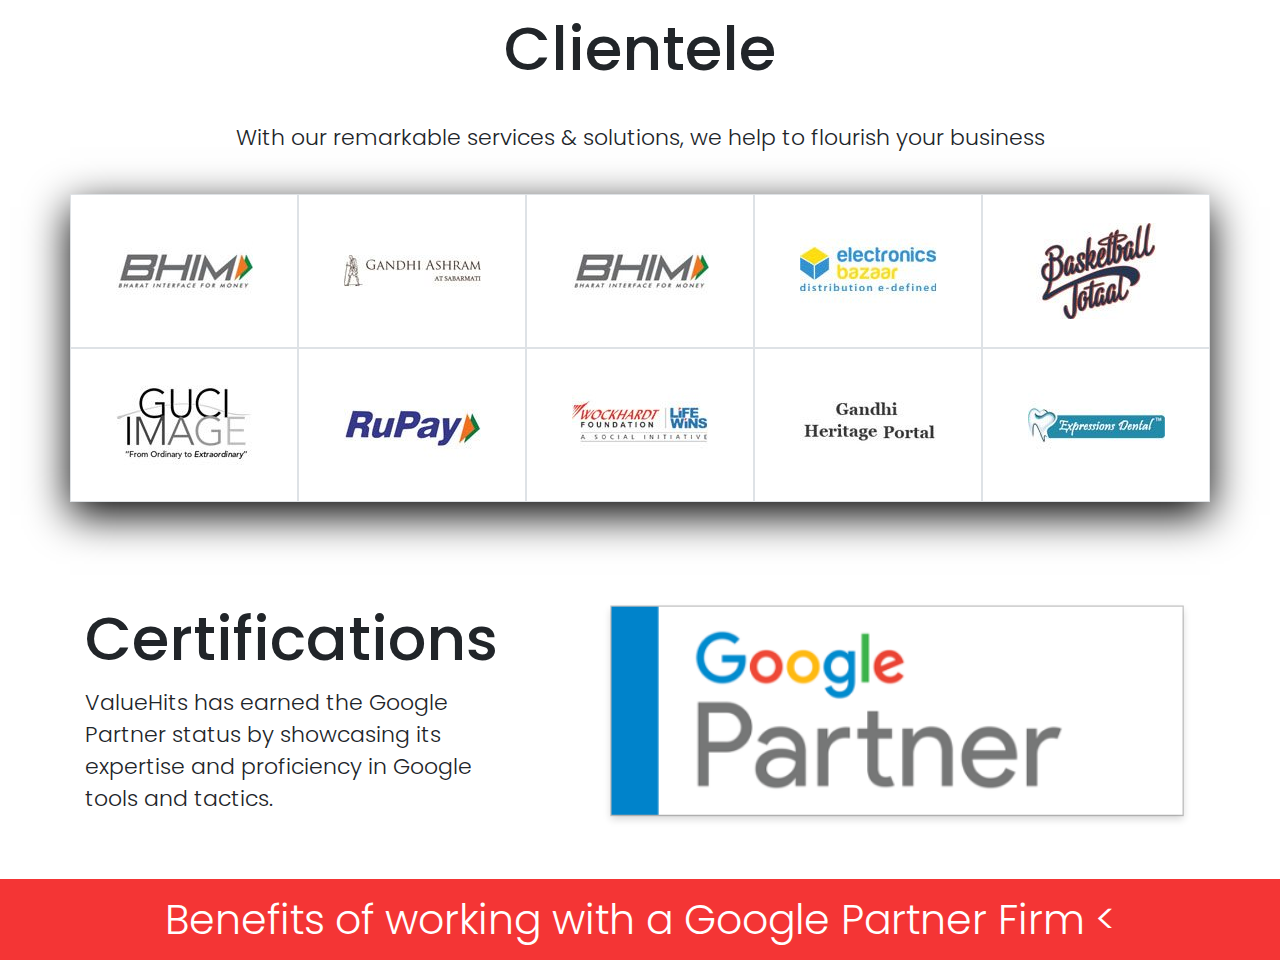
<file: index.html>
<!DOCTYPE html>
<html lang="en">

<head>
    <meta charset="UTF-8">
    <meta http-equiv="X-UA-Compatible" content="IE=edge">
    <meta name="viewport" content="width=device-width, initial-scale=1.0">
    <title>Document</title>
    <link rel="stylesheet" href="index.css">
    <link rel="stylesheet" href="https://cdn.jsdelivr.net/npm/bootstrap@4.6.1/dist/css/bootstrap.min.css">
    <script src="https://cdn.jsdelivr.net/npm/jquery@3.5.1/dist/jquery.slim.min.js"></script>
    <script src="https://cdn.jsdelivr.net/npm/popper.js@1.16.1/dist/umd/popper.min.js"></script>
    <script src="https://cdn.jsdelivr.net/npm/bootstrap@4.6.1/dist/js/bootstrap.bundle.min.js"></script>
    <!-- <script src='https://kit.fontawesome.com/a076d05399.js' crossorigin='anonymous'></script> -->
    <style>
        @media screen and (min-width: 1200px) {
            .card-container-1 {
                box-shadow: 0px 13px 40px #000000;

            }
        }

        .subbox {
            flex-grow: 1;
        }
    </style>

</head>

<body>
    <main>
        <section class="Clientee-section mt-2">
            <div class="container">
                <div class="row">
                    <div class="col-12">
                        <h2 class="text-center Clientee-section-heading">Clientele</h2>
                    </div>
                    <div class="col-12">
                        <p class="text-center Clientee-section-text">With our remarkable services &amp; solutions, we
                            help to flourish your business</p>
                    </div>
                </div>
            </div>

            <div class="d-none d-lg-block container card-container-1 p-0 mb-5">
                <div class="row">
                    <div class="col-lg-12 d-flex justify-content-center align-items-center">
                        <div class=" item d-flex justify-content-center align-items-center border subbox">
                            <img src="./images/Image 116.png" class="img">
                        </div>
                        <div class="item d-flex justify-content-center align-items-center border subbox">
                            <img src="./images/Image 117.png" class="img">
                        </div>
                        <div class="item d-flex justify-content-center align-items-center border subbox">
                            <img src="./images/Image 116.png" class="img">
                        </div>
                        <div class="item d-flex justify-content-center align-items-center border subbox">
                            <img src="./images/Image 115.png" class="img">
                        </div>
                        <div class="item d-flex justify-content-center align-items-center border subbox">
                            <img src="./images/Image 114.png" class="img">
                        </div>
                    </div>
                    <div class="col-lg-12 d-flex justify-content-center align-items-center">
                        <div class="item d-flex justify-content-center align-items-center border subbox">
                            <img src="./images/Image 119.png" class="img">
                        </div>
                        <div class="item d-flex justify-content-center align-items-center border subbox">
                            <img src="./images/Image 120.png" class="img">
                        </div>
                        <div class="item d-flex justify-content-center align-items-center border subbox">
                            <img src="./images/Image 121.png" class="img">
                        </div>
                        <div class="item d-flex justify-content-center align-items-center border subbox">
                            <img src="./images/Image 122.png" class="img">
                        </div>
                        <div class="item d-flex justify-content-center align-items-center border subbox">
                            <img src="./images/Image 123.png" class="img">
                        </div>
                    </div>
                </div>
            </div>


            <div class="d-block d-lg-none container no-gutters card-container-1 m-3">
                <div class="row">
                    <div class="col-12 col-md-6">
                        <div class="d-flex justify-content-center align-items-center border border-right subbox">
                            <img src="./images/Image 116.png" class="img">
                        </div>
                    </div>
                    <div class="col-12 col-md-6">
                        <div class="d-flex justify-content-center align-items-center border subbox">
                            <img src="./images/Image 117.png" class="img">
                        </div>
                    </div>
                    <div class="col-12 col-md-6">
                        <div class="d-flex justify-content-center align-items-center border subbox">
                            <img src="./images/Image 116.png" class="img">
                        </div>
                    </div>
                    <div class="col-12 col-md-6">
                        <div class="d-flex justify-content-center align-items-center border subbox">
                            <img src="./images/Image 115.png" class="img">
                        </div>
                    </div>
                    <hr>
                    <div class="col-12 col-md-6">
                        <div class="d-flex justify-content-center align-items-center border subbox">
                            <img src="./images/Image 114.png" class="img">
                        </div>
                    </div>
                    <div class="col-12 col-md-6">
                        <div class="d-flex justify-content-center align-items-center border subbox">
                            <img src="./images/Image 119.png" class="img">
                        </div>
                    </div>
                    <div class="col-12 col-md-6">
                        <div class="d-flex justify-content-center align-items-center border subbox">
                            <img src="./images/Image 120.png" class="img">
                        </div>
                    </div>
                    <div class="col-12 col-md-6">
                        <div class="d-flex justify-content-center align-items-center border subbox">
                            <img src="./images/Image 123.png" class="img">
                        </div>
                    </div>
                    <div class="col-12 col-md-6">
                        <div class="d-flex justify-content-center align-items-center border subbox">
                            <img src="./images/Image 122.png" class="img">
                        </div>
                    </div>
                    <div class="col-12 col-md-6">
                        <div class="d-flex justify-content-center align-items-center border subbox">
                            <img src="./images/Image 117.png" class="img">
                        </div>
                    </div>
                </div>
            </div>



            <!-- <div class="container card-container-1">
                <div class="row">
                    <div class="col-12 col-sm-6 col-md-4 col-lg-3 col-xl-2 d-flex justify-content-center align-items-center">
                        <img src="images/Image 118.png"/>
                    </div>
                    <div class="col-12 col-sm-6 col-md-4 col-lg-3 col-xl-2 d-flex justify-content-center align-items-center">
                        <img src="images/Image 117.png" class="img1"/>
                    </div>
                    <div class="col-12 col-sm-6 col-md-4 col-lg-3 col-xl-2 d-flex justify-content-center align-items-center">
                        <img src="images/Image 116.png" class="img1"/>
                    </div>
                    <div class="col-12 col-sm-6 col-md-4 col-lg-3 col-xl-2 d-flex justify-content-center align-items-center">
                        <img src="images/Image 115.png" class="img1"/>
                    </div>
                    <div class="col-12 col-sm-6 col-md-4 col-lg-3 col-xl-2 d-flex justify-content-center align-items-center">
                        <img src="images/Image 114.png" class="img1"/>
                    </div>
                </div>
                <div class="row">
                    <div class="col-12 col-sm-6 col-md-4 col-lg-3 col-xl-2.4">
                        <img src="images/Image 119.png" class="img1"/>
                    </div>
                    <div class="col-12 col-sm-6 col-md-4 col-lg-3 col-xl-2.4">
                        <img src="images/Image 120.png" class="img1"/>
                    </div>
                    <div class="col-12 col-sm-6 col-md-4 col-lg-3 col-xl-2.4">
                        <img src="images/Image 121.png" class="img1"/>
                    </div>
                    <div class="col-12 col-sm-6 col-md-4 col-lg-3 col-xl-2.4">
                        <img src="images/Image 122.png" class="img1"/>
                    </div>
                    <div class="col-12 col-sm-6 col-md-4 col-lg-3 col-xl-2.4">
                        <img src="images/Image 123.png" class="img1"/>
                    </div>
                    
                </div>
            </div> -->



        </section>
        <section class="certifications-section pt-5">
            <div class="container mb-5">
                <div class="row">
                    <div class="col-12 col-md-5">
                        <h2 class="certifications-section-heading">Certifications</h2>
                        <p class="certifications-section-text">ValueHits has earned the Google Partner status by
                            showcasing its expertise and proficiency in Google tools and tactics. </p>
                    </div>
                    <div class="col-12 col-md-7 d-flex justify-content-xl-end">
                        <img src="images/Image 124.png" class="google-img" />
                    </div>

                </div>
            </div>
            <div class="container-lg-fluid">
                <div class="row">
                    <div class="col-12 bottom-part d-flex justify-content-center align-items-center pt-1 pb-1">
                        <p class="text-center benefits-text pt-3">Benefits of working with a Google Partner Firm
                            <a href="#0" class="arrow">&#60;</a>
                    </div>
                </div>
            </div>
        </section>
    </main>
</body>

</html>
</file>
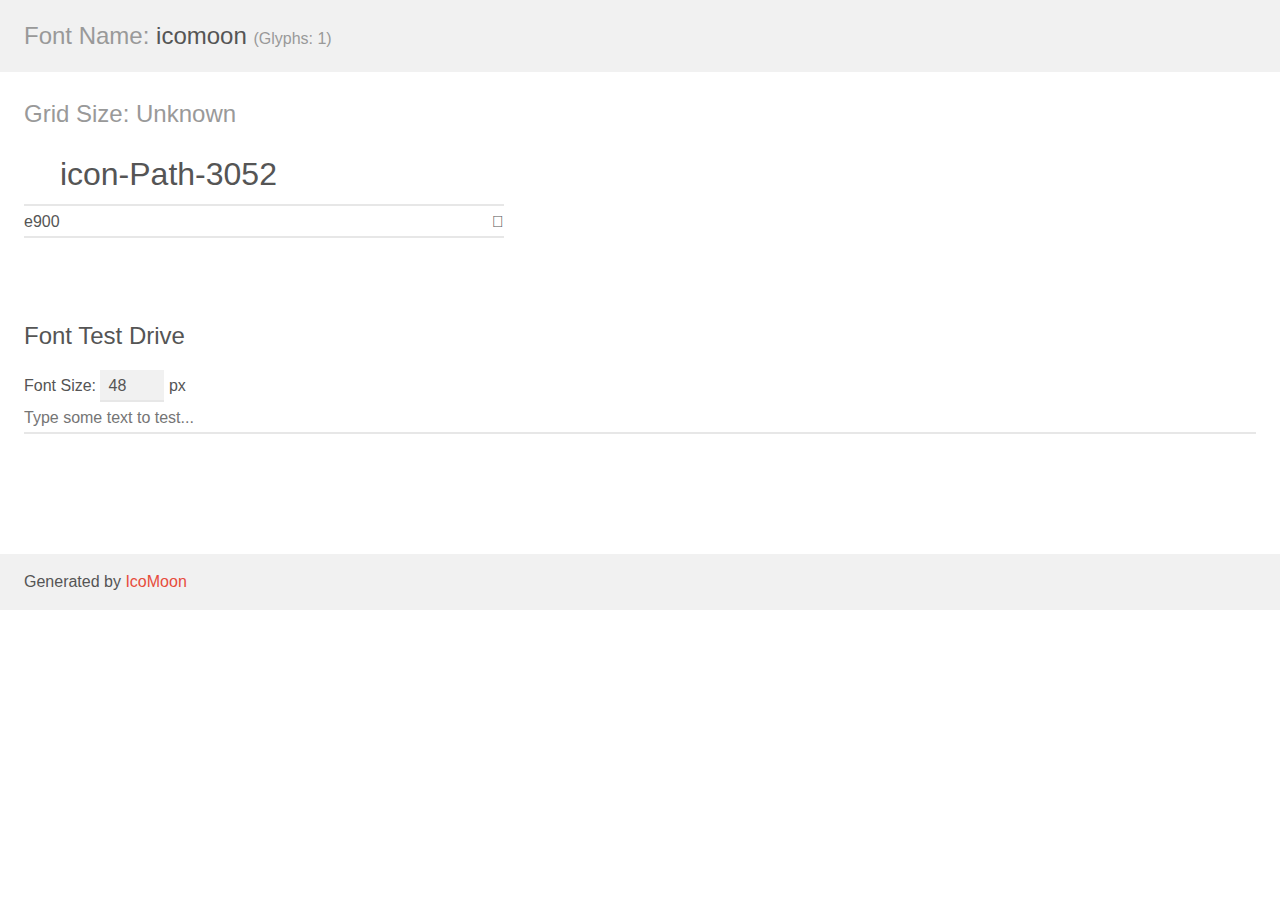
<file: icomoons/demo.html>
<!doctype html>
<html>
<head>
    <meta charset="utf-8">
    <title>IcoMoon Demo</title>
    <meta name="description" content="An Icon Font Generated By IcoMoon.io">
    <meta name="viewport" content="width=device-width, initial-scale=1">
    <link rel="stylesheet" href="demo-files/demo.css">
    <link rel="stylesheet" href="style.css"></head>
<body>
    <div class="bgc1 clearfix">
        <h1 class="mhmm mvm"><span class="fgc1">Font Name:</span> icomoon <small class="fgc1">(Glyphs:&nbsp;1)</small></h1>
    </div>
    <div class="clearfix mhl ptl">
        <h1 class="mvm mtn fgc1">Grid Size: Unknown</h1>
        <div class="glyph fs1">
            <div class="clearfix bshadow0 pbs">
                <span class="icon-Path-3052"></span>
                <span class="mls"> icon-Path-3052</span>
            </div>
            <fieldset class="fs0 size1of1 clearfix hidden-false">
                <input type="text" readonly value="e900" class="unit size1of2" />
                <input type="text" maxlength="1" readonly value="&#xe900;" class="unitRight size1of2 talign-right" />
            </fieldset>
            <div class="fs0 bshadow0 clearfix hidden-true">
                <span class="unit pvs fgc1">liga: </span>
                <input type="text" readonly value="" class="liga unitRight" />
            </div>
        </div>
    </div>

    <!--[if gt IE 8]><!-->
    <div class="mhl clearfix mbl">
        <h1>Font Test Drive</h1>
        <label>
            Font Size: <input id="fontSize" type="number" class="textbox0 mbm"
            min="8" value="48" />
            px
        </label>
        <input id="testText" type="text" class="phl size1of1 mvl"
        placeholder="Type some text to test..." value=""/>
        <div id="testDrive" class="icon-" style="font-family: icomoon">&nbsp;
        </div>
    </div>
    <!--<![endif]-->
    <div class="bgc1 clearfix">
        <p class="mhl">Generated by <a href="https://icomoon.io/app">IcoMoon</a></p>
    </div>

    <script src="demo-files/demo.js"></script>
</body>
</html>
</file>
<file: index.css>
@font-face {
    font-family: poppins-medium;
    src: url(./poppins/Poppins-Medium.ttf);
    
}

@font-face {
    font-family: poppins-light;
    src: url(./poppins/Poppins-Light.ttf);
    
}


.Clientee-section-heading, .certifications-section-heading{
    font-family: poppins-medium;
    font-size: 61px;
    line-height: 81px;
}

.Clientee-section-text,.certifications-section-text{
    font-family: poppins-light;
    font-size: 22px;
    line-height: 81px;
}

.item{
    padding: 28px 29px;
}

.certifications-section-text{
    line-height: 32px;
}

.bottom-part{
    background-color: #F43535;
    
}

.benefits-text{
    font-family: poppins-light;
    font-size: 41px;
    line-height: 41px;
    color: #ffffff;
}

.arrow{
    color: white;
    
}


  @media (min-width: 320px) and (max-width: 1199px) {
    .Clientee-section-heading, .certifications-section-heading{
       font-size: 31px;
       line-height: 31px;
    }

    .Clientee-section-text,.certifications-section-text{
        font-size: 15px;
        line-height: 31px;
    }

    .benefits-text{
        font-size: 15px;
        line-height: 20px;
        width: 100%;
    }

    .google-img{
        width: 300px;

    }
  }
</file>
<file: icomoons/demo-files/demo.css>
body {
  padding: 0;
  margin: 0;
  font-family: sans-serif;
  font-size: 1em;
  line-height: 1.5;
  color: #555;
  background: #fff;
}
h1 {
  font-size: 1.5em;
  font-weight: normal;
}
small {
  font-size: .66666667em;
}
a {
  color: #e74c3c;
  text-decoration: none;
}
a:hover, a:focus {
  box-shadow: 0 1px #e74c3c;
}
.bshadow0, input {
  box-shadow: inset 0 -2px #e7e7e7;
}
input:hover {
  box-shadow: inset 0 -2px #ccc;
}
input, fieldset {
  font-family: sans-serif;
  font-size: 1em;
  margin: 0;
  padding: 0;
  border: 0;
}
input {
  color: inherit;
  line-height: 1.5;
  height: 1.5em;
  padding: .25em 0;
}
input:focus {
  outline: none;
  box-shadow: inset 0 -2px #449fdb;
}
.glyph {
  font-size: 16px;
  width: 15em;
  padding-bottom: 1em;
  margin-right: 4em;
  margin-bottom: 1em;
  float: left;
  overflow: hidden;
}
.liga {
  width: 80%;
  width: calc(100% - 2.5em);
}
.talign-right {
  text-align: right;
}
.talign-center {
  text-align: center;
}
.bgc1 {
  background: #f1f1f1;
}
.fgc1 {
  color: #999;
}
.fgc0 {
  color: #000;
}
p {
  margin-top: 1em;
  margin-bottom: 1em;
}
.mvm {
  margin-top: .75em;
  margin-bottom: .75em;
}
.mtn {
  margin-top: 0;
}
.mtl, .mal {
  margin-top: 1.5em;
}
.mbl, .mal {
  margin-bottom: 1.5em;
}
.mal, .mhl {
  margin-left: 1.5em;
  margin-right: 1.5em;
}
.mhmm {
  margin-left: 1em;
  margin-right: 1em;
}
.mls {
  margin-left: .25em;
}
.ptl {
  padding-top: 1.5em;
}
.pbs, .pvs {
  padding-bottom: .25em;
}
.pvs, .pts {
  padding-top: .25em;
}
.unit {
  float: left;
}
.unitRight {
  float: right;
}
.size1of2 {
  width: 50%;
}
.size1of1 {
  width: 100%;
}
.clearfix:before, .clearfix:after {
  content: " ";
  display: table;
}
.clearfix:after {
  clear: both;
}
.hidden-true {
  display: none;
}
.textbox0 {
  width: 3em;
  background: #f1f1f1;
  padding: .25em .5em;
  line-height: 1.5;
  height: 1.5em;
}
#testDrive {
  display: block;
  padding-top: 24px;
  line-height: 1.5;
}
.fs0 {
  font-size: 16px;
}
.fs1 {
  font-size: 32px;
}
</file>
<file: icomoons/style.css>
@font-face {
  font-family: 'icomoon';
  src:  url('fonts/icomoon.eot?rst1qm');
  src:  url('fonts/icomoon.eot?rst1qm#iefix') format('embedded-opentype'),
    url('fonts/icomoon.ttf?rst1qm') format('truetype'),
    url('fonts/icomoon.woff?rst1qm') format('woff'),
    url('fonts/icomoon.svg?rst1qm#icomoon') format('svg');
  font-weight: normal;
  font-style: normal;
  font-display: block;
}

[class^="icon-"], [class*=" icon-"] {
  /* use !important to prevent issues with browser extensions that change fonts */
  font-family: 'icomoon' !important;
  speak: never;
  font-style: normal;
  font-weight: normal;
  font-variant: normal;
  text-transform: none;
  line-height: 1;

  /* Better Font Rendering =========== */
  -webkit-font-smoothing: antialiased;
  -moz-osx-font-smoothing: grayscale;
}

.icon-Path-3052:before {
  content: "\e900";
}
</file>
